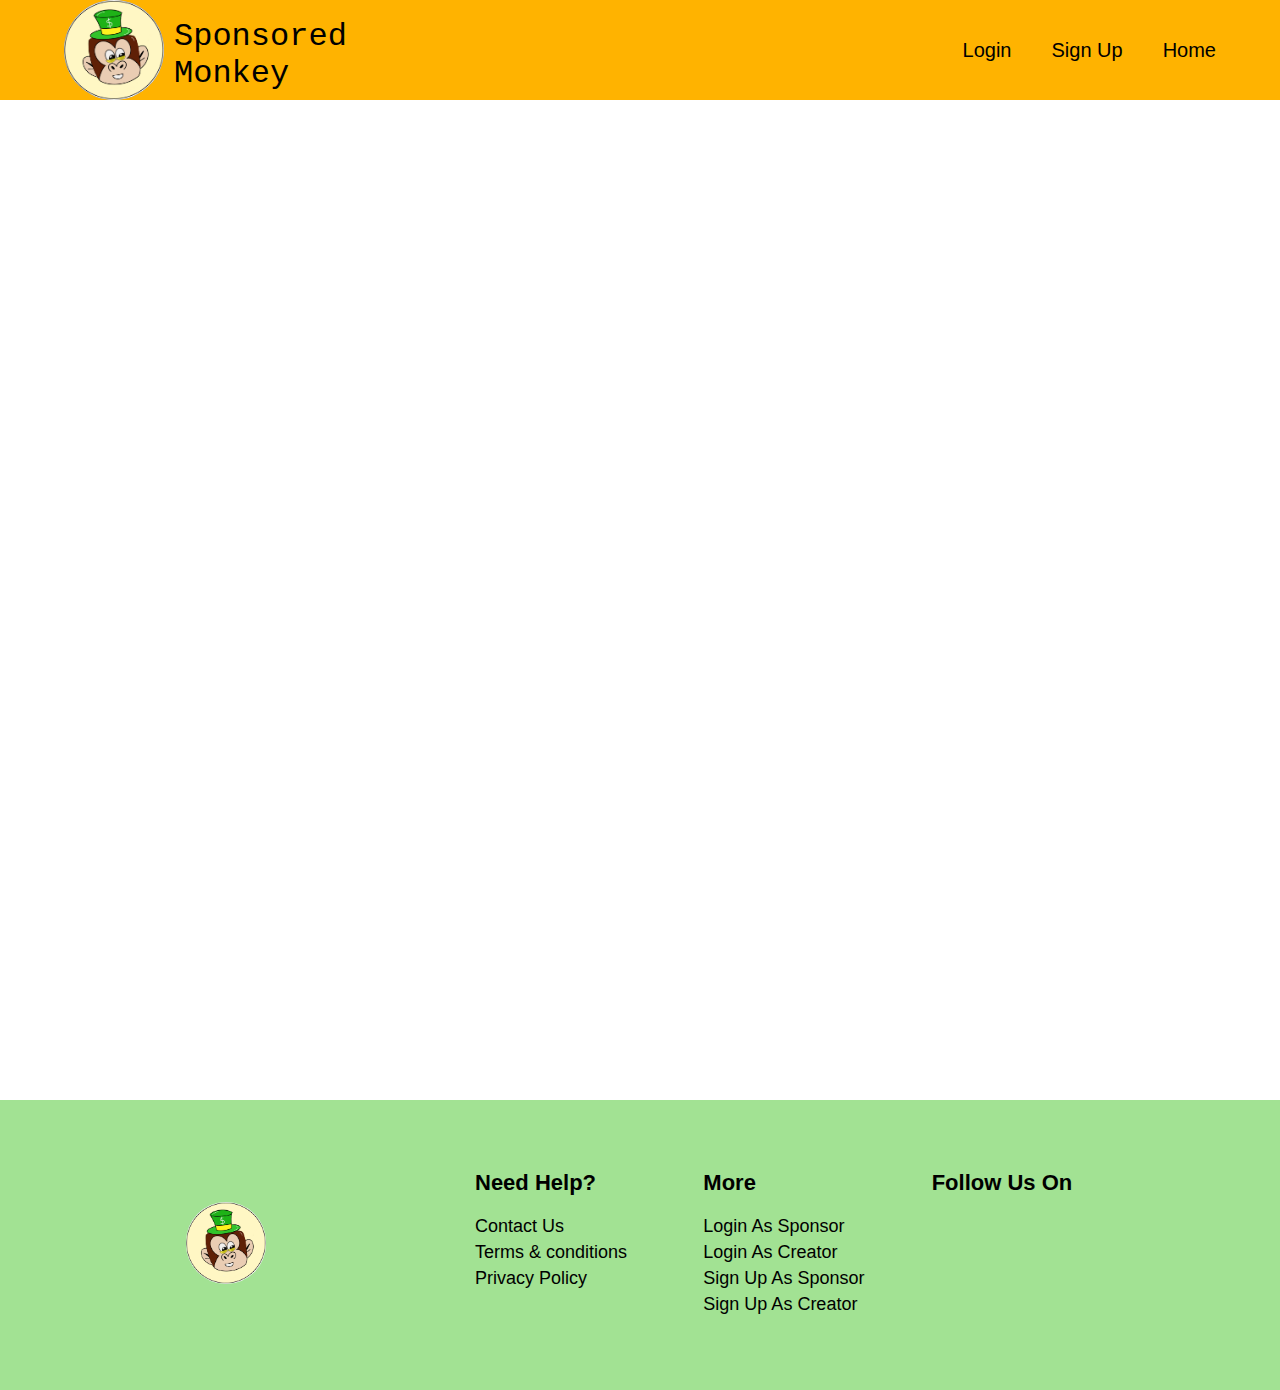
<file: mainyoutube.html>
<!DOCTYPE html>
<html>
<head>
	<title>
		Welcome, Choose a sponsor!
	</title>
	<link rel="stylesheet" type="text/css" href="stylesheets/styles.css">
</head>
<body>
	<div class="header">
		<div class="inner_header">
			<div class="logo_container">
				
				<img src="Images/logo.png" width="60" height="60" class="logo" alt="Logo">
				<h1>Sponsored <span>Monkey</span></h1>
				<!--end of logo_container-->
			</div>
			<ul class="navigation">
				<a href="loginseperator.html"><li>Login</li></a>
				<a href="signupseperator.html"><li>Sign Up</li></a>
				<a href="index.html"><li>Home</li></a>
			</ul>
			<!--end of inner header-->
		</div>

		<!--end of header-->

		<div class="gap">
		</div>

		<div class="footer">
		<!--start of footer-->
		<div class="inner_footer">
			<!--start of inner footer-->

			<div class="logo_container_footer">
				<img src="Images/logo.png">
			</div>
			
			<div class="footer_third">
				
				<h1>Need Help?</h1>
				<a href="contact.html">Contact Us</a>
				<a href="termsandconditions.html">Terms &amp; conditions</a>
				<a href="privacypolicy.html">Privacy Policy</a>

				<!--end of footer third-->

			</div>

			<div class="footer_third">
				
				<h1>More</h1>
				<a href="loginsponsor.html">Login As Sponsor</a>
				<a href="loginyoutuber.html">Login As Creator</a>
				<a href="signupsponsor.html">Sign Up As Sponsor</a>
				<a href="signupyoutuber.html">Sign Up As Creator</a>

				<!--end of footer third-->

			</div>

			<div class="footer_third">
				
				<h1>Follow Us On</h1>
				<li><a href="https://facebook.com"><i class="fa fa-facebook"></i></a></li>
				<li><a href="https://instagram.com"><i class="fa fa-instagram"></i></a></li>
				<li><a href="https://twitter.com"><i class="fa fa-twitter"></i></a></li>


</body>
</html>
</file>
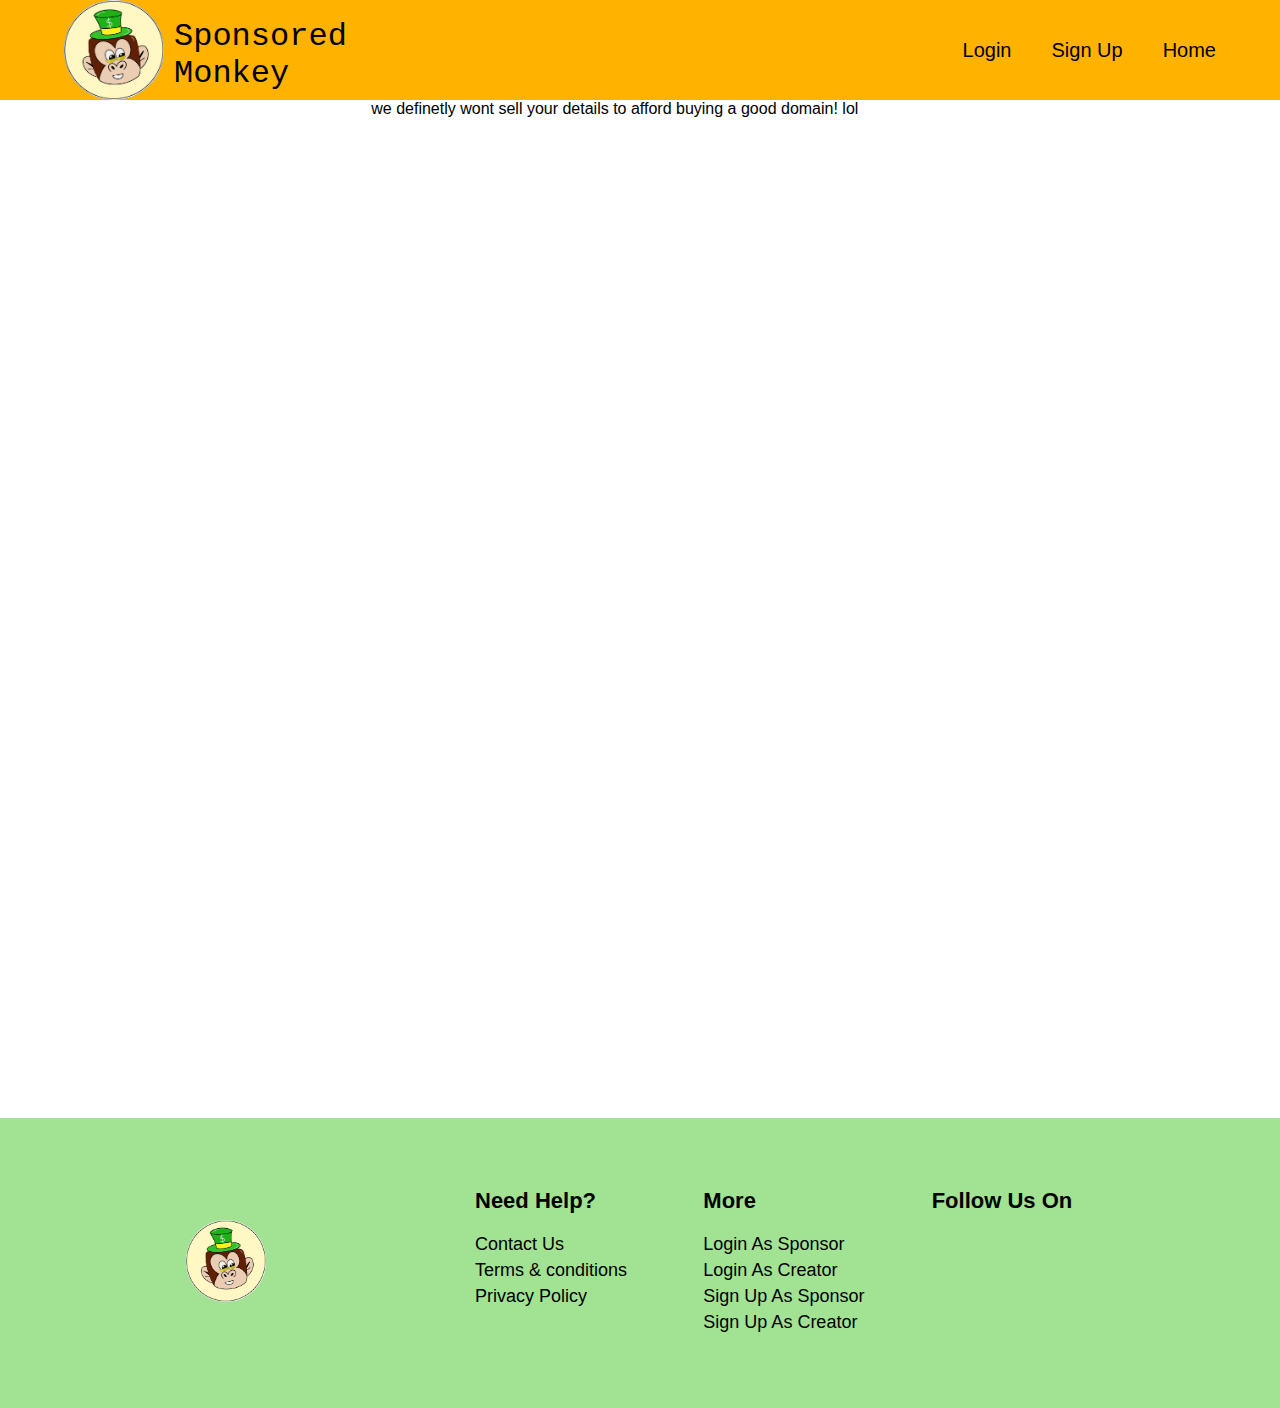
<file: privacypolicy.html>
<!DOCTYPE html>
<html>
<head>
	<title>Privacy Policy</title>
   	<link rel="stylesheet" type="text/css" href="stylesheets/styles.css">
</head>
<body>

	<div class="header">
		<div class="inner_header">
			<div class="logo_container">
				
				<img src="Images/logo.png" width="60" height="60" class="logo" alt="Logo">
				<h1>Sponsored <span>Monkey</span></h1>
				<!--end of logo_container-->
			</div>
			<ul class="navigation">
				<a href="loginseperator.html"><li>Login</li></a>
				<a href="signupseperator.html"><li>Sign Up</li></a>
				<a href="index.html"><li>Home</li></a>
			</ul>
			<!--end of inner header-->
		</div>

		<!--end of header-->
	</div>

	
	<p>we definetly wont sell your details to afford buying a good domain! lol</p>

	<div class="gap"></div>

	<div class="footer">
		<!--start of footer-->
		<div class="inner_footer">
			<!--start of inner footer-->

			<div class="logo_container_footer">
				<img src="Images/logo.png">
			</div>
			
			<div class="footer_third">
				
				<h1>Need Help?</h1>
				<a href="contact.html">Contact Us</a>
				<a href="termsandconditions.html">Terms &amp; conditions</a>
				<a href="privacypolicy.html">Privacy Policy</a>

				<!--end of footer third-->

			</div>

			<div class="footer_third">
				
				<h1>More</h1>
				<a href="loginsponsor.html">Login As Sponsor</a>
				<a href="loginyoutuber.html">Login As Creator</a>
				<a href="signupsponsor.html">Sign Up As Sponsor</a>
				<a href="signupyoutuber.html">Sign Up As Creator</a>

				<!--end of footer third-->

			</div>

			<div class="footer_third">
				
				<h1>Follow Us On</h1>
				<li><a href="https://facebook.com"><i class="fa fa-facebook"></i></a></li>
				<li><a href="https://instagram.com"><i class="fa fa-instagram"></i></a></li>
				<li><a href="https://twitter.com"><i class="fa fa-twitter"></i></a></li>

</body>
</html>
</file>
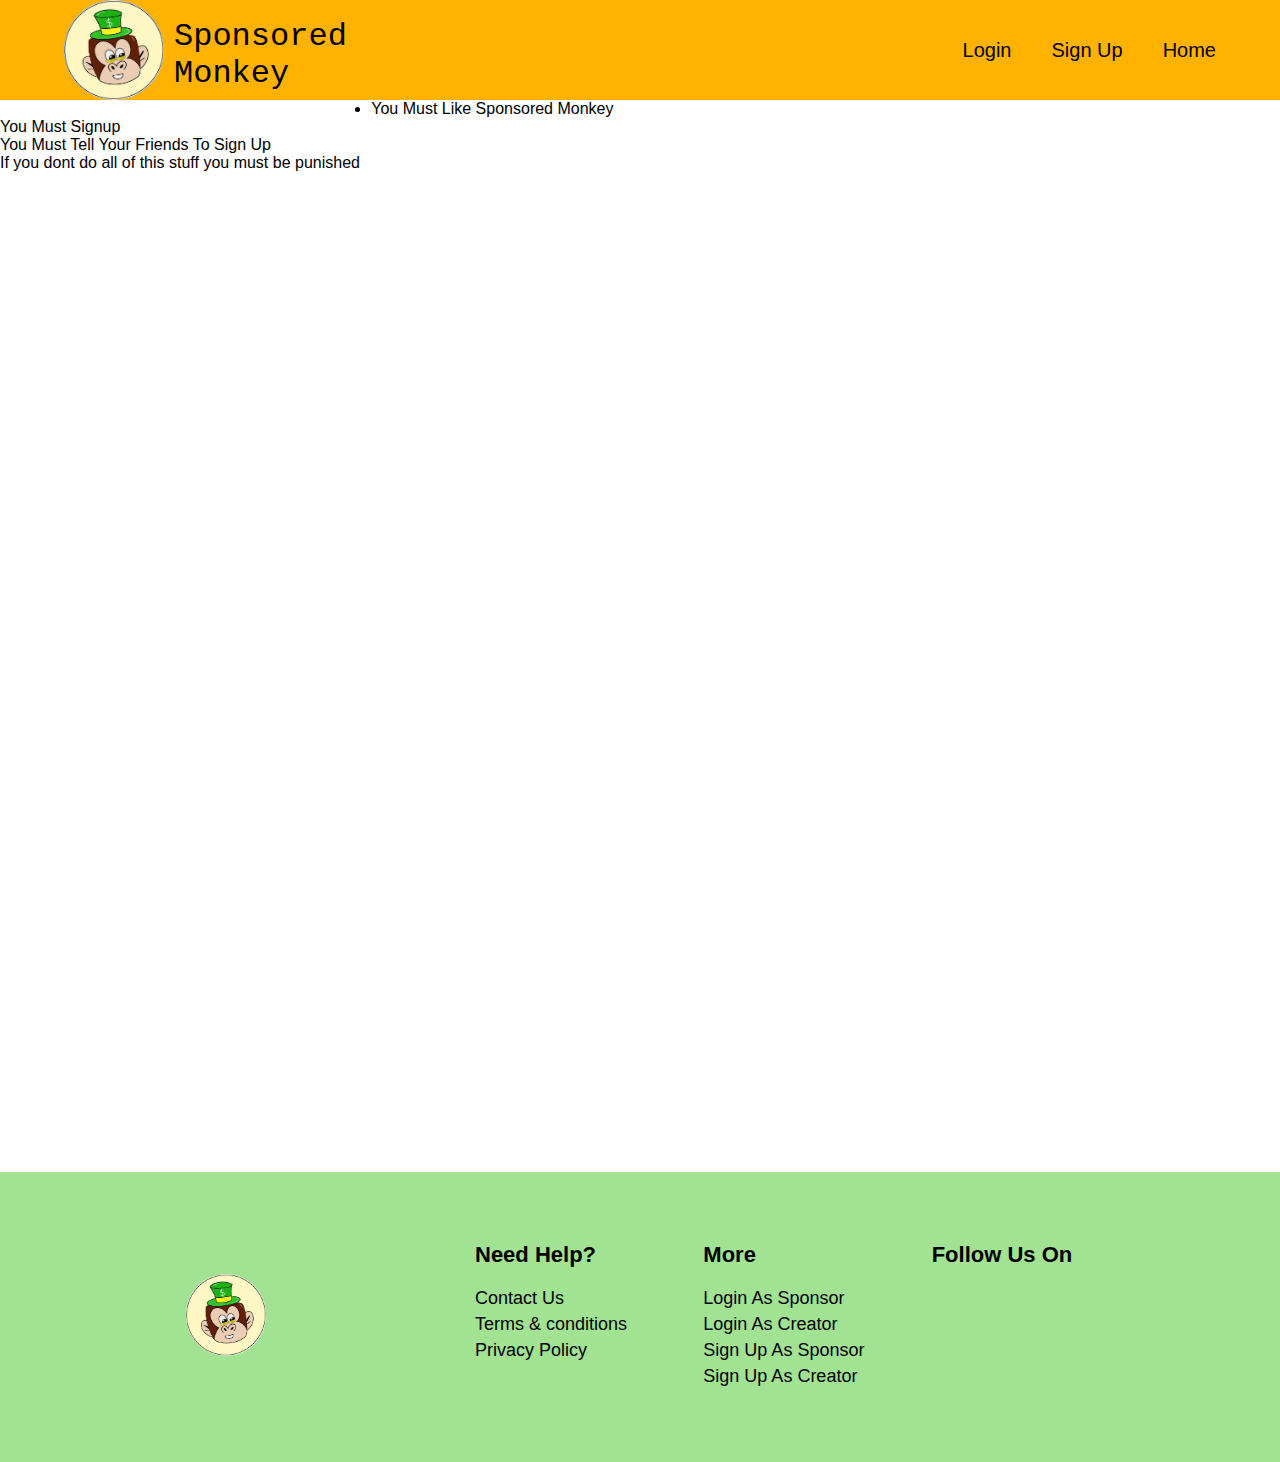
<file: termsandconditions.html>
<!DOCTYPE html>
<html>
<head>
   	<link rel="stylesheet" type="text/css" href="stylesheets/styles.css">
	<title>Terms and conditions</title>
</head>
<body>

	<div class="header">
		<div class="inner_header">
			<div class="logo_container">
				
				<img src="Images/logo.png" width="60" height="60" class="logo" alt="Logo">
				<h1>Sponsored <span>Monkey</span></h1>
				<!--end of logo_container-->
			</div>
			<ul class="navigation">
				<a href="loginseperator.html"><li>Login</li></a>
				<a href="signupseperator.html"><li>Sign Up</li></a>
				<a href="index.html"><li>Home</li></a>
			</ul>
			<!--end of inner header-->
		</div>

		<!--end of header-->
	</div>
	<ul>
		<li>You Must Like Sponsored Monkey</li>
		<li>You Must Signup</li>
		<li>You Must Tell Your Friends To Sign Up</li>
		<li>If you dont do all of this stuff you must be punished</li>
	</ul>

	<div class="gap"></div>

	<div class="footer">
		<!--start of footer-->
		<div class="inner_footer">
			<!--start of inner footer-->

			<div class="logo_container_footer">
				<img src="Images/logo.png">
			</div>
			
			<div class="footer_third">
				
				<h1>Need Help?</h1>
				<a href="contact.html">Contact Us</a>
				<a href="termsandconditions.html">Terms &amp; conditions</a>
				<a href="privacypolicy.html">Privacy Policy</a>

				<!--end of footer third-->

			</div>

			<div class="footer_third">
				
				<h1>More</h1>
				<a href="loginsponsor.html">Login As Sponsor</a>
				<a href="loginyoutuber.html">Login As Creator</a>
				<a href="signupsponsor.html">Sign Up As Sponsor</a>
				<a href="signupyoutuber.html">Sign Up As Creator</a>

				<!--end of footer third-->

			</div>

			<div class="footer_third">
				
				<h1>Follow Us On</h1>
				<li><a href="https://facebook.com"><i class="fa fa-facebook"></i></a></li>
				<li><a href="https://instagram.com"><i class="fa fa-instagram"></i></a></li>
				<li><a href="https://twitter.com"><i class="fa fa-twitter"></i></a></li>


</body>
</html>
</file>
<file: stylesheets/styles.css>
*{
	font-family: 'Space Grotesk', sans-serif;
	margin: 0;
	padding: 0;
	text-decoration: none;
	list border-style:none;
}
/* start of header */
.header {
	width: 100%;
	height: 100px;
	display:block;
	background-color: #FFB300
}

.inner_header{
	width: 90%;
	height: 100%;
	margin: 0 auto;
}

.logo_container{
	height: 100%;
	display: table;
	float: left;
}

.logo_container h1{
	color: black;
	height: 100%
	display:table-cell;
	vertical-align: middle;
	position: relative;
 	top: 18px;
 	left: 10px;
 	font-weight: 300;
 	margin-bottom: 1em;
 	font-family: 'Xanh Mono', monospace;
}

.logo_container img{
	border-radius: 3.2em;
 	float: left;
	width: 100px;
	height: 100px;
	background: #555;
}

.logo_container span{
	font-weight: 500;
	font-family: 'Xanh Mono', monospace;
}

.navigation {
	float: right;
	height: 100%
}

.navigation a{
	 height: 100%;
	 display: table;
	 float: left;
	 padding: 0px 20px;
}

.navigation a:last-child {
	padding-right: 0;
}

.navigation a li{
	display: table-cell;
	vertical-align: middle;
	color: #000;
	font-size: 20px;
}

.navigation a:hover li {
	color: #FFF;
}

/* end of header*/

.gap {
	margin-top: 1000px;
}

/* start of footer*/
.footer{
	width: 100vw;
	display: block;
	overflow: hidden;
	padding: 70px 0;
	box-sizing: border-box;
	background-color: #a2e293
}

.inner_footer{
	display: block;
	margin: 0 auto;
	width: 1100px;
	height: 100%
}

.inner_footer .logo_container_footer {
	width: 35%;
	float: left;
	height: 100%;
	display: block;
}

.inner_footer .logo_container_footer img{
	width: 80px;
	height: auto;
	border-radius: 3.2em;
	margin-top: 2em;
	margin-left: 6em;

}



.inner_footer .footer_third{
	width: calc(21.6666666667% - 20px);
	margin-right: 10px;
	float: left;
	height: 100%;
}

.inner_footer .footer_third:last-child{
	margin-right: 0;
}

.inner_footer .footer_third h1{
	font-size: 22px;
	color: black;
	display: block;
	width: 100%;
	margin-bottom: 20px;
}

.inner_footer .footer_third a{
	font-size: 18px;
	color: black;
	display: block;
	width: 100%;
	padding-bottom: 5px;
}


.inner_footer .footer_third a:hover{
	color: #FFF;
}

.inner_footer .footer_third li{
	display: inline-block;
	padding: 0 5px;
	font-size: 48px;
}

@media(max-width: 800px){
	.footer .inner_footer {
		width: 90;
	}
	.inner_footer .logo_container_footer,
	.inner_footer .footer_third{
		width: 100%;
		margin-bottom: 30px;
	}
}

/*end of footer*/
</file>
